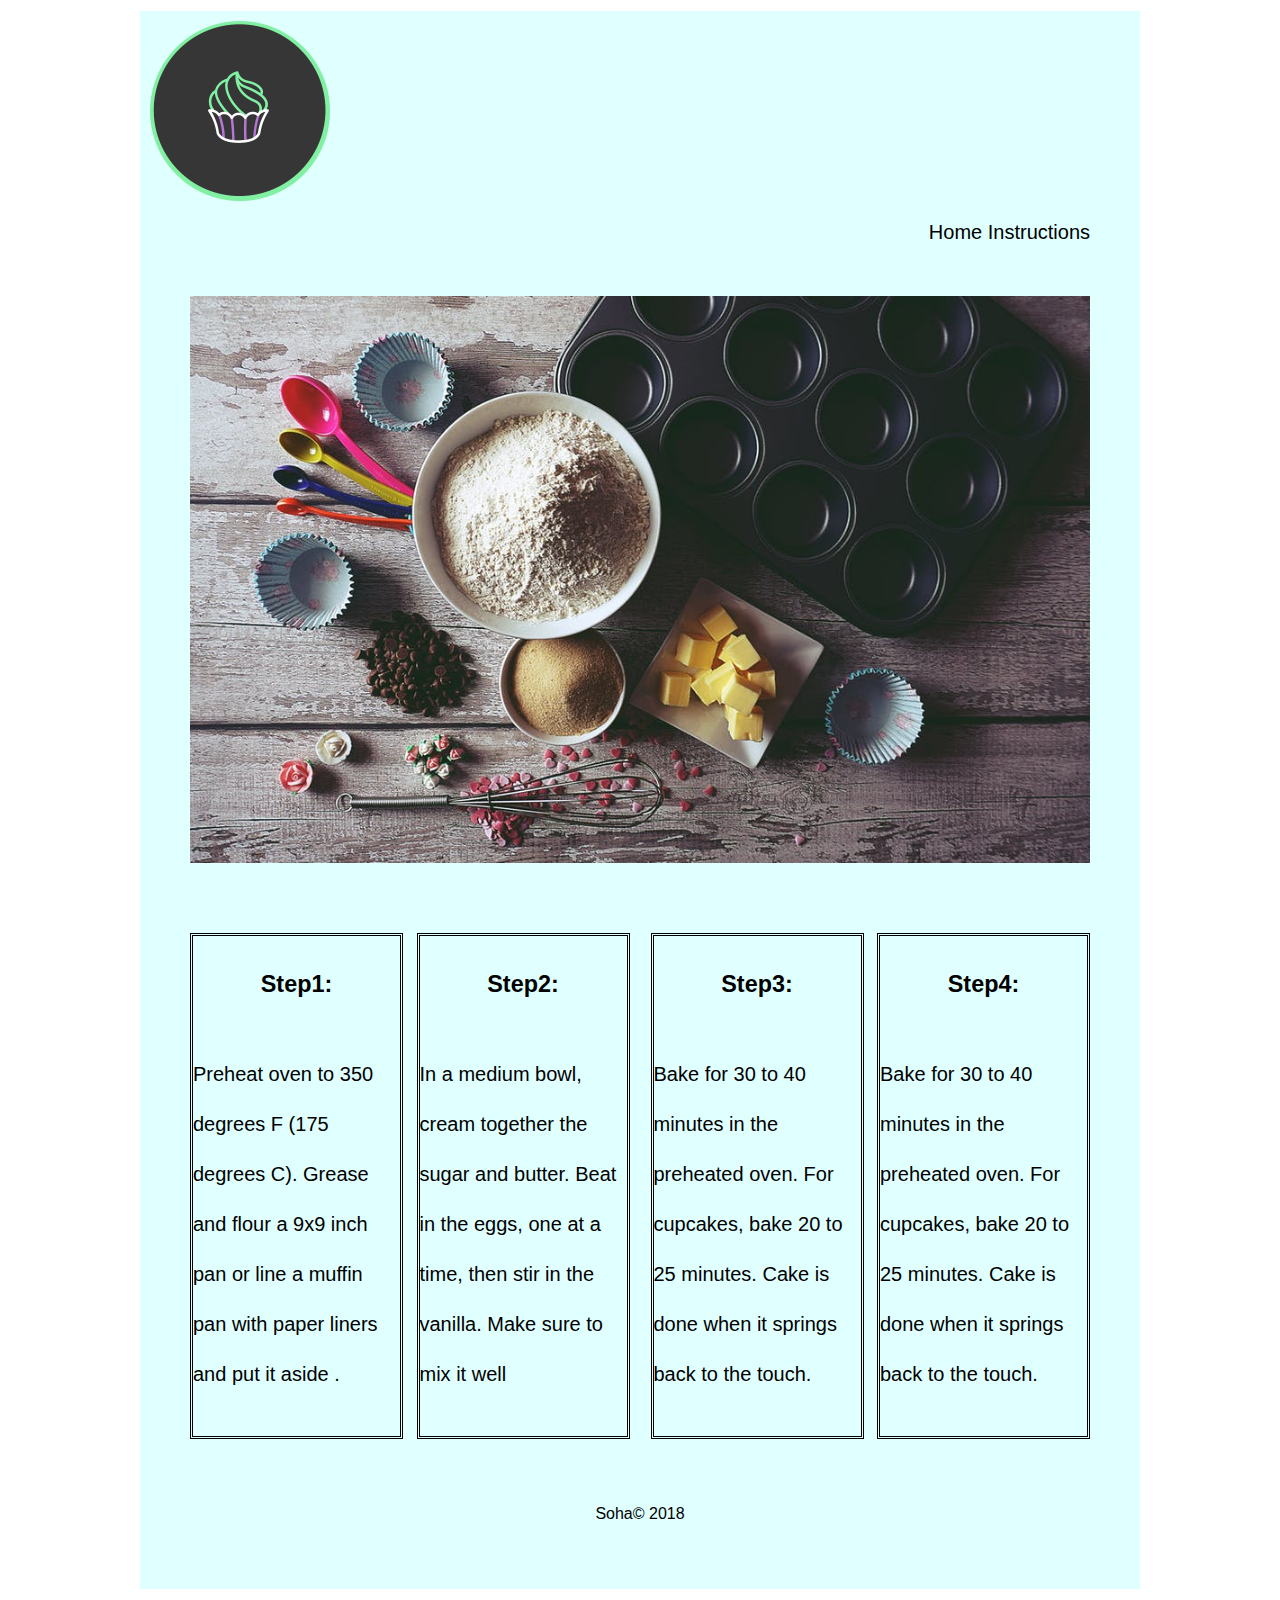
<file: docs/instructions.html>
<!DOCTYPE html>
<html lang="en">
<head>
    <meta charset="UTF-8">
    <title>Instructions</title>
    <meta name="description" content="Instructions">
    <meta name="author" content="SitePoint">

    <link rel="stylesheet" href="css/styles.css?v=1.0">
</head>
<body>
<div id="wrapper" class="marginCenter lineHeight Helvetica">

    <div id="logo" class="grFont">
        <a href="index.html"><img src="cakelogo.png" height="200" width="200"/></a>
    </div>
    <div id="menu" class=" grFont font alignRight paddingLR">
        <ul class="clearMargin clearPadding">
            <li class="displayInline"><a href="index.html">Home</a></li>
            <li class="displayInline"><a href="instructions.html">Instructions</a></li>
        </ul>
    </div>

    <div class="marginCenter clearFix noBottomPadding">
        <img src="cakebaking.jpeg" alt="Baking Cake" id="cakeBaking">
    </div>

    <div class="sqrPadding">
        <div id="Step1" class="divwidth floatLeft alignLeft border font grid ">
            <h3>Step1:</h3>
            <p>Preheat oven to 350 degrees F (175 degrees C). Grease and flour a 9x9 inch pan or line a muffin pan with paper liners and put it aside .</p>
        </div>
        <div id="Step2"  class=" divwidth floatLeft alignLeft font border grid">
            <h3>Step2:</h3>
            <p>In a medium bowl, cream together the sugar and butter. Beat in the eggs, one at a time, then stir in the vanilla. Make sure to mix it well </p>
        </div>
        <div id="Step4" class="divwidth floatRight alignLeft font border grid">
            <h3>Step4:</h3>
            <p>Bake for 30 to 40 minutes in the preheated oven. For cupcakes, bake 20 to 25 minutes. Cake is done when it springs back to the touch.</p>
        </div>

        <div id="Step3" class="divwidth floatRight alignLeft font border grid">
            <h3>Step3:</h3>
            <p>Bake for 30 to 40 minutes in the preheated oven. For cupcakes, bake 20 to 25 minutes. Cake is done when it springs back to the touch.</p>
        </div>
    </div>


    <div id="footer" class="alignCenter sqrPadding clearFix">
        <span class="copyright"> Soha&copy; 2018 </span>
    </div>
</div>

</body>
</html>
</file>
<file: docs/css/styles.css>
body{
    overflow: scroll;
}
#wrapper{
    width: 1000px;
    background-color: lightcyan;
    border: medium white solid;

}
#menu{
    color: black;

}
.size{
    font-size: 40px;
}
.color{
    color: blue;
}
.border{
    border: medium black double;
}
.logo{

}
.nobottommargin{
    margin-bottom: 0;
}
.marginLeft{
    margin-left: 50px;
}
.marginRight{
    margin-right: 50px;
}
.marginCenter{
    margin-right: auto;
    margin-left: auto;
}
.divwidth{
    Width: 23%;
}
.displayInline{
    display:inline;
}
.sqrPadding{
    padding: 50px;
}
.floatLeft{
    float:left;
}
.floatRight{
    float:right;
}
#top{
    height:135px;
    line-height:135px;
}
#main{
    margin-top:31px;
}
#imagebk{
    background-size: contain;
    background: url("../cakebackground.jpeg") no-repeat;
    height: 800px;
    position:relative;
}
#topimage{
    background-size: contain;
    background: url("../cakebaking.jpeg") no-repeat;
    /*height: 637px;*/
    position: relative;
}
.halfWidth{
   width: 49%;
}
.bold{
    font-weight: bold;
}
.clearMargin{
    margin:0;
}
.clearPadding{
    padding:0;
}
.clearFix{
    clear: both;
}
.grSmall{
    width:329px;
    padding-left: 19px;
    padding-right: 19px;
}
.grBig{
    width: 545px;
    padding-left: 24px;
    padding-right:24px;
}

.lineHeight{
    line-height: 50px;
}
.grFont{
    line-height: 27px;
    font-size: 16px;
}
.Helvetica{
    font-family: "Helvetica Neue", Helvetic, Arial, sans-serif, serif;

}
.font{
    font-size: 20px;
    font-family: "Comic Sans MS" , arial, sans-serif;
    font-style: initial;

}
.topMargin{
    margin-top:31px;
}
a{
    text-decoration: none;
}
a:hover{
    text-decoration: underline;
}
.textRight{
    text-align: right;
}
#Step1, #Step2, #Step3, #Step4{
    width:23%;
    height: 500px;
    text-align: center;
}
#Step1 h3, #Step2 h3, #Step3 h3, #Step4 h3{
    height: 50px;
}
#Step1 p, #Step2 p, #Step3 p, #Step4 p{
    text-align: left;
    margin-top: 0;
}
#Step2, #Step3, #Step4{
    margin-left: 1.5%;
}
.alignRight{
    text-align: right;
}
.alignCenter{
    text-align: center;
}
.noBottomPadding{
    padding: 50px 50px 0 50px;
}
.noTopPadding{
    padding: 0 50px 50px 50px;
}
.paddingLR{
    padding: 0 50px;
}
#cakeBaking{
    width: 900px;
}

#triangle-topleft {
    width: 0;
    height: 0;
    border-top: 20px solid red;
    border-right: 20px solid transparent;
}

#triangle-topright {
    width: 0;
    height: 0;
    border-top: 20px solid red;
    border-left: 20px solid transparent;
}

#triangle-bottomleft {
    width: 0;
    height: 0;
    border-bottom: 20px solid red;
    border-right: 20px solid transparent;
}

#triangle-bottomright {
    width: 0;
    height: 0;
    border-bottom: 20px solid red;
    border-left: 20px solid transparent;
}

a {
    color: #000;
    -webkit-transition: color 1s ease-in; /*safari and chrome */
    -moz-transition: color 1s ease-in; /* firefox */
    -o-transition: color 1s ease-in; /* opera */
}

a:hover {
    color: #c00;
}

img {
    min-height: 50px;
}

img:before {
    content: "\f127" " Broken Image of " attr(alt);
    display: block;
    /*position: absolute;*/
    /*top: -10px;*/
    /*left: 0;*/
    height: 75px;
    width: 900px;
    background-color: rgb(230, 230, 230);
    border: 2px dotted rgb(200, 200, 200);
    border-radius: 5px;
    font-size: 16px;
    font-style: normal;
    color: rgb(100, 100, 100);
    left: 0;
    text-align: center;
}

.grid {
    display: grid;
    grid-template-columns: 100%;
    grid-column-gap: 20px;
}
</file>
